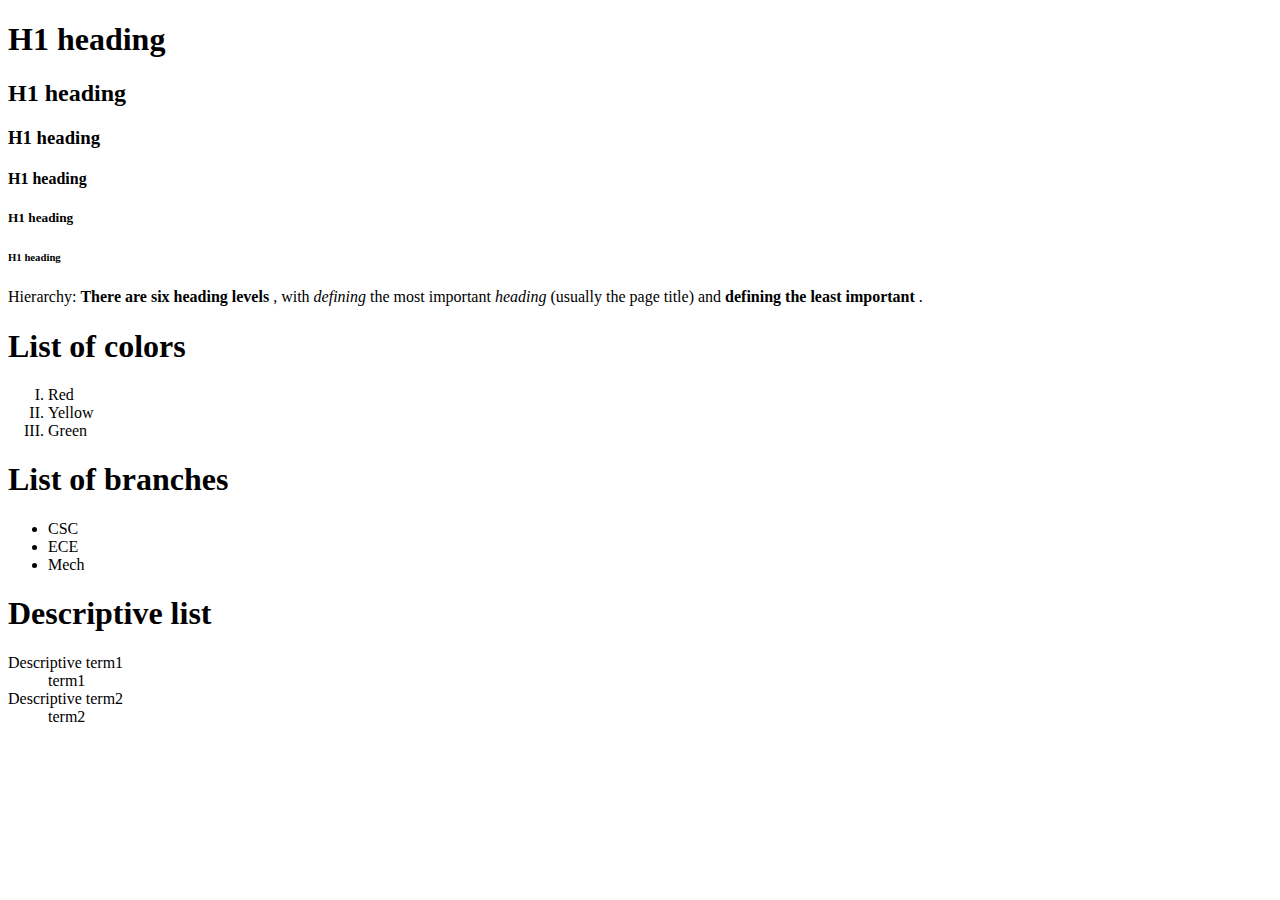
<file: index.html>
<!DOCTYPE html>
<html lang="en">
<head>
    <meta charset="UTF-8">
    <meta name="viewport" content="width=device-width, initial-scale=1.0">
    <title>Document</title>
</head>
<body>
    <h1>H1 heading</h1>
    <h2>H1 heading</h2>
    <h3>H1 heading</h3>
    <h4>H1 heading</h4>
    <h5>H1 heading</h5>
    <h6>H1 heading</h6>

<p>
    Hierarchy: <strong> There are six heading levels </strong>, with 
    <em> defining </em> the most important<i> heading </i>(usually the page title) and <b>defining the least important </b>.
</p>

<h1>List of colors</h1>
<ol type="I">
    <li>Red</li>
    <li>Yellow</li>
    <li>Green</li>
</ol>

<h1>List of branches</h1>
<ul type="desc">
    <li>CSC</li>
    <li>ECE</li>
    <li>Mech</li>
</ul>

<h1>Descriptive list</h1>
<dl>
    <dt>Descriptive term1</dt>
    <dd>term1</dd>
    <dt>Descriptive term2</dt>
    <dd>term2</dd>
</dl>

</body>
</html>
</file>
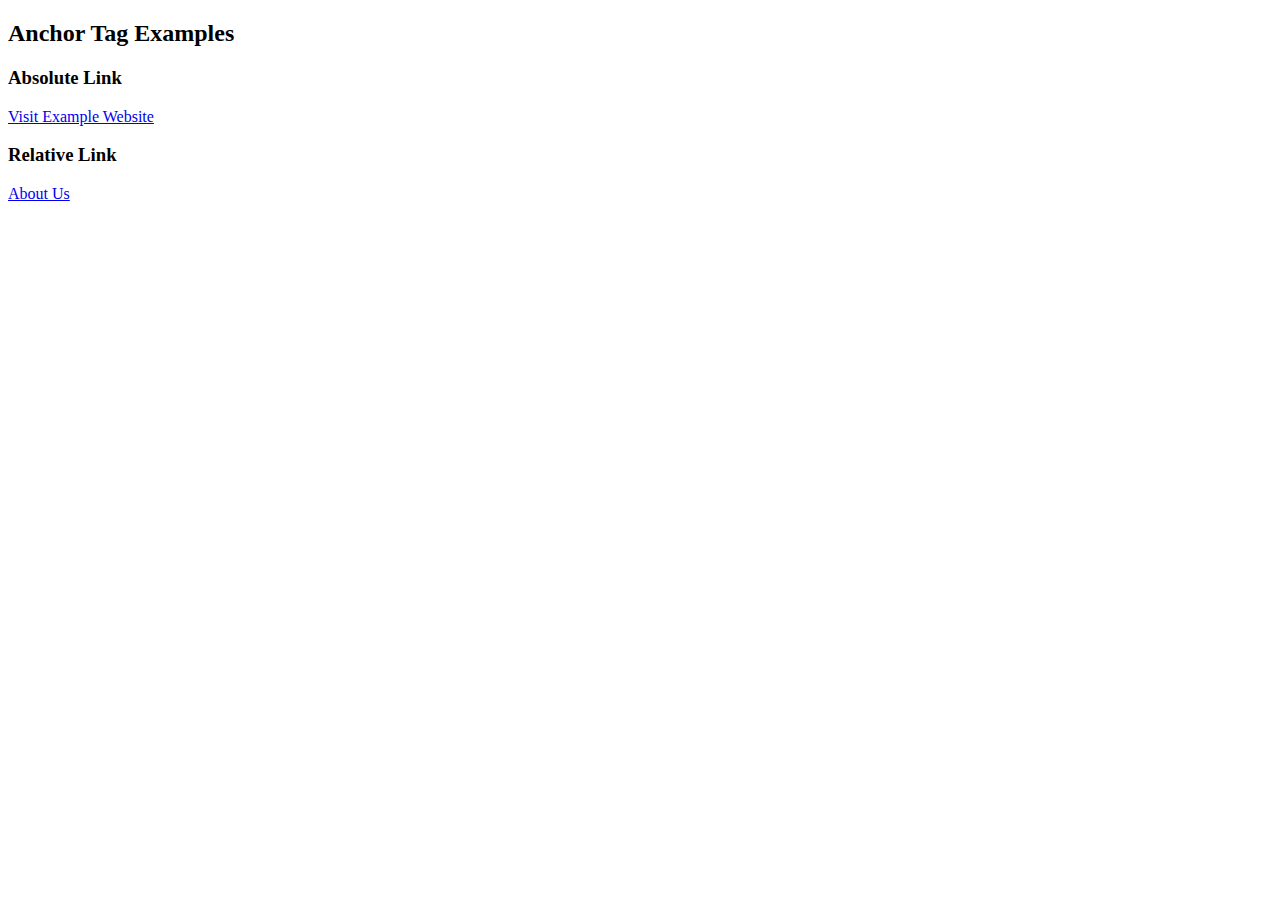
<file: links.html>
<!DOCTYPE html>
<html lang="en">
<head>
    <meta charset="UTF-8">
    <meta name="viewport" content="width=device-width, initial-scale=1.0">
    <title>Document</title>
</head>
<body>
    
    <h2>Anchor Tag Examples</h2>
   <h3>Absolute Link</h3>

    <a href="https://www.example.com">Visit Example Website</a>
   <h3>Relative Link</h3>
   <a href="index.html">About Us</a>
</body>
</html>
</file>
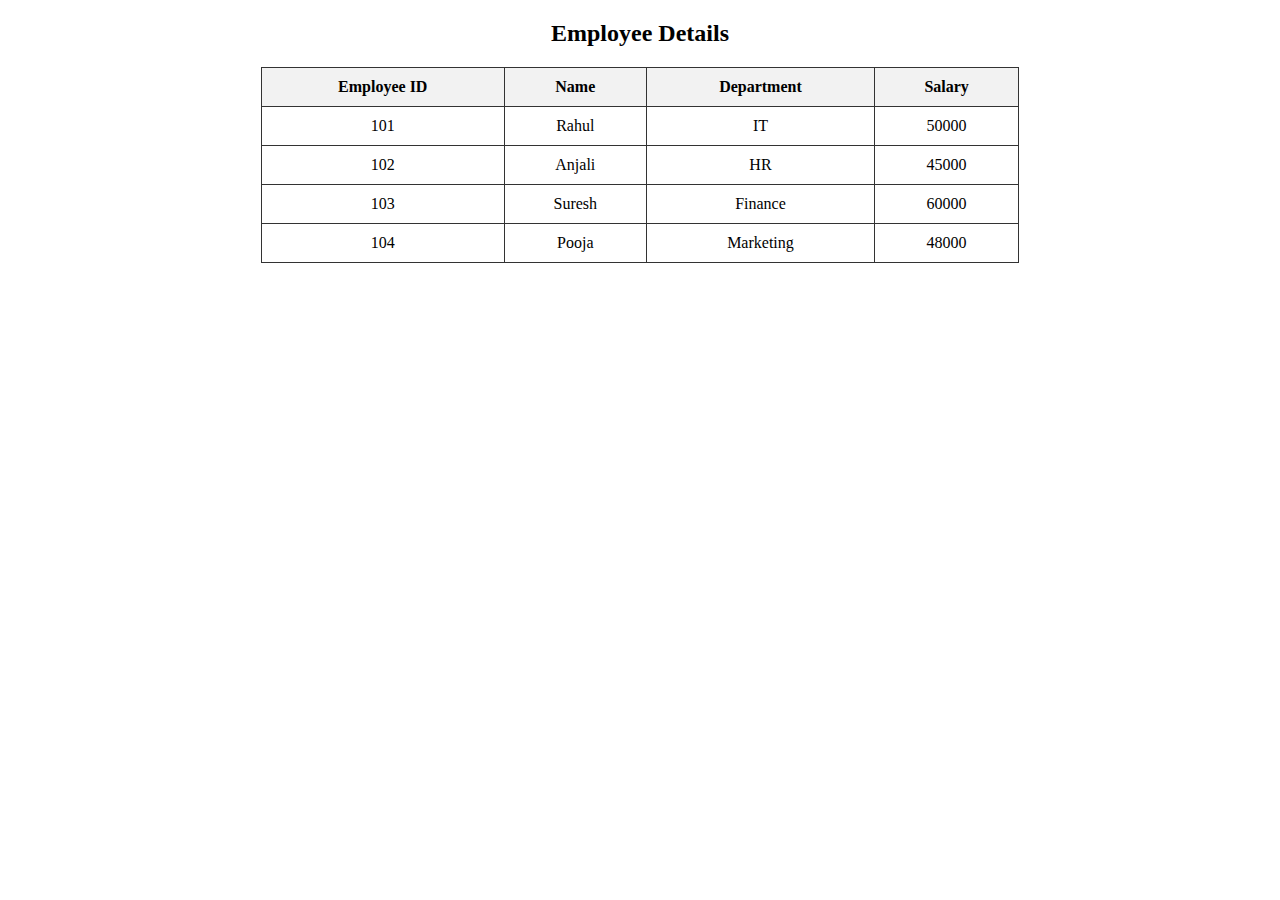
<file: table.html>
<!DOCTYPE html>
<html lang="en">
<head>
    <meta charset="UTF-8">
    <title>Demo Table</title>
    <style>
        table {
            border-collapse: collapse;
            width: 60%;
            margin: 20px auto;
        }
        th, td {
            border: 1px solid #333;
            padding: 10px;
            text-align: center;
        }
        th {
            background-color: #f2f2f2;
        }
    </style>
</head>
<body>

<h2 style="text-align:center;">Employee Details</h2>

<table>
    <tr>
        <th>Employee ID</th>
        <th>Name</th>
        <th>Department</th>
        <th>Salary</th>
    </tr>
    <tr>
        <td>101</td>
        <td>Rahul</td>
        <td>IT</td>
        <td>50000</td>
    </tr>
    <tr>
        <td>102</td>
        <td>Anjali</td>
        <td>HR</td>
        <td>45000</td>
    </tr>
    <tr>
        <td>103</td>
        <td>Suresh</td>
        <td>Finance</td>
        <td>60000</td>
    </tr>
    <tr>
        <td>104</td>
        <td>Pooja</td>
        <td>Marketing</td>
        <td>48000</td>
    </tr>
</table>

</body>
</html>
</file>
